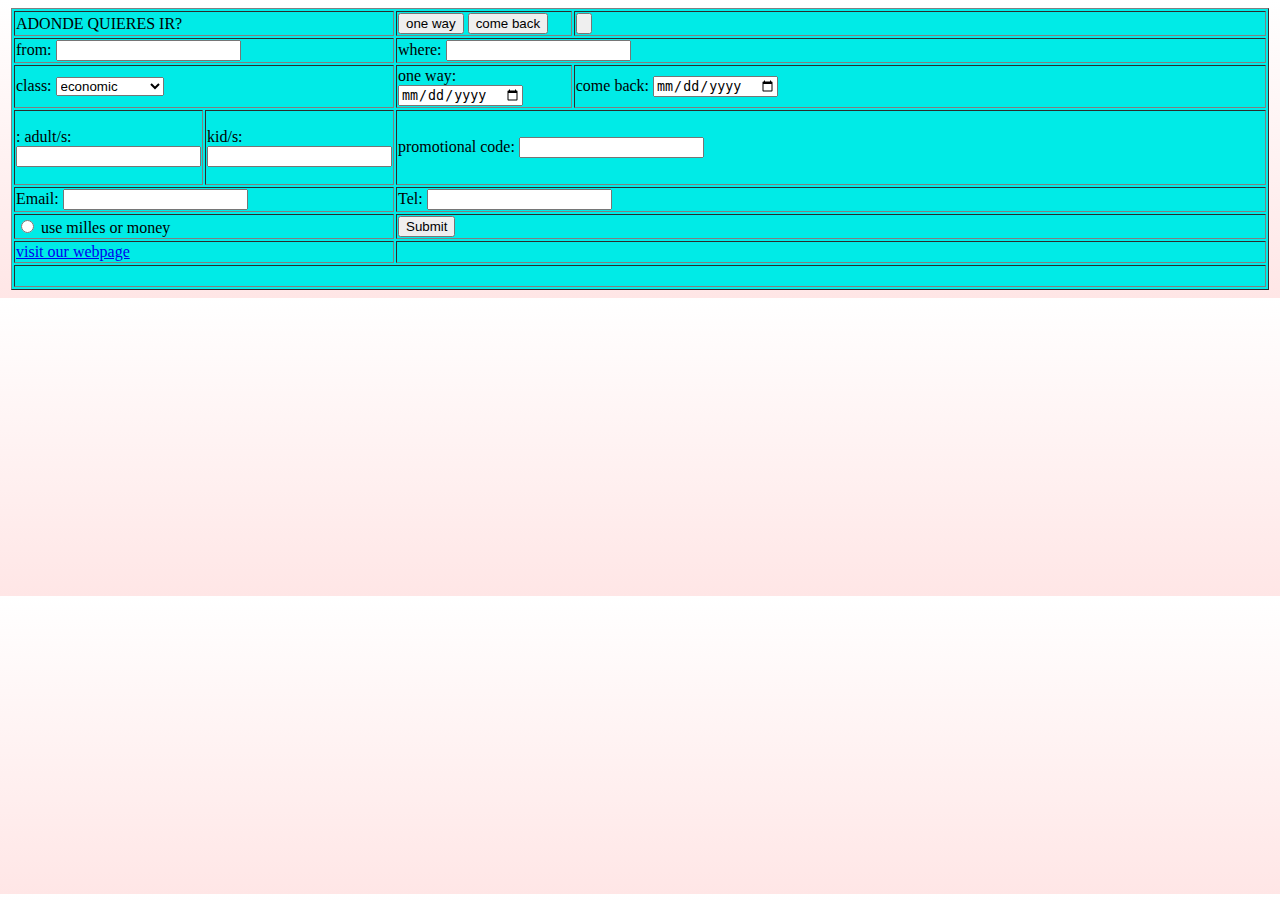
<file: form car.html>
<!doctype html>
<html>
<head>
<meta charset="utf-8">
<title>Untitled Document</title>
<style type="text/css">
body {
    background-color: #4F4949;
    background-image: -webkit-linear-gradient(270deg,rgba(255,255,255,1.00) 0%,rgba(255,230,230,1.00) 100%);
    background-image: -moz-linear-gradient(270deg,rgba(255,255,255,1.00) 0%,rgba(255,230,230,1.00) 100%);
    background-image: -o-linear-gradient(270deg,rgba(255,255,255,1.00) 0%,rgba(255,230,230,1.00) 100%);
    background-image: linear-gradient(180deg,rgba(255,255,255,1.00) 0%,rgba(255,230,230,1.00) 100%);
}
table {
    background-color: #00EBE7;
    margin-left: auto;
    margin-right: auto;
}
</style>
</head>

<body>
<form id="form1" name="form1" method="post">
  <table width="1258" border="1">
    <tbody>
      <tr>
        <td colspan="2">ADONDE QUIERES IR?</td>
        <td><input type="button" name="button" id="button" value="one way">
        <input type="button" name="button3" id="button3" value="come back"></td>
        <td><input type="button" name="button2" id="button2"></td>
      </tr>
      <tr>
        <td colspan="2"><label for="textfield">from:</label>
        <input name="textfield" type="text" required="required" id="textfield"></td>
        <td colspan="2"><label for="textfield2">where:</label>
        <input name="textfield2" type="text" required="required" id="textfield2"></td>
      </tr>
      <tr>
        <td colspan="2"><label for="select">class:</label>
          <select name="select" required="required" id="select">
            <option value="200$">economic</option>
            <option value="700$">first class</option>
            <option value="1500$">premium class</option>
        </select></td>
        <td width="178"><label for="date">one way:</label>
        <input type="date" name="date" id="date"></td>
        <td width="764"><label for="date2">come back:</label>
        <input name="date2" type="date" required="required" id="date2"></td>
      </tr>
      <tr>
        <td width="144"><p>
          <label for="textfield3">:</label>
          <label for="textfield3">adult/s:</label>
          <input name="textfield3" type="text" required="required" id="textfield3">
        </p></td>
        <td width="144"><label for="textfield4">kid/s:</label>
        <input name="textfield4" type="text" required="required" id="textfield4"></td>
        <td colspan="2"><label for="textfield5">promotional code:</label>
        <input name="textfield5" type="text" required="required" id="textfield5"></td>
      </tr>
      <tr>
        <td colspan="2"><label for="email">Email:</label>
        <input name="email" type="email" required="required" id="email"></td>
        <td colspan="2"><label for="tel">Tel:</label>
        <input name="tel" type="tel" required="required" id="tel"></td>
      </tr>
      <tr>
        <td colspan="2"><input name="radio" type="radio" required="required" id="radio" value="radio">
        use milles or money</td>
        <td colspan="2"><input type="submit" name="submit" id="submit" value="Submit"></td>
      </tr>
      <tr>
        <td colspan="2"><a href="https://www.volaris.com/?utm_source=google&utm_medium=cpc&utm_campaign=brand_cpc_mx">visit our webpage</a></td>
        <td colspan="2">&nbsp;</td>
      </tr>
      <tr>
        <td colspan="4">&nbsp;</td>
      </tr>
    </tbody>
  </table>
</form>
</body>
</html>
</file>
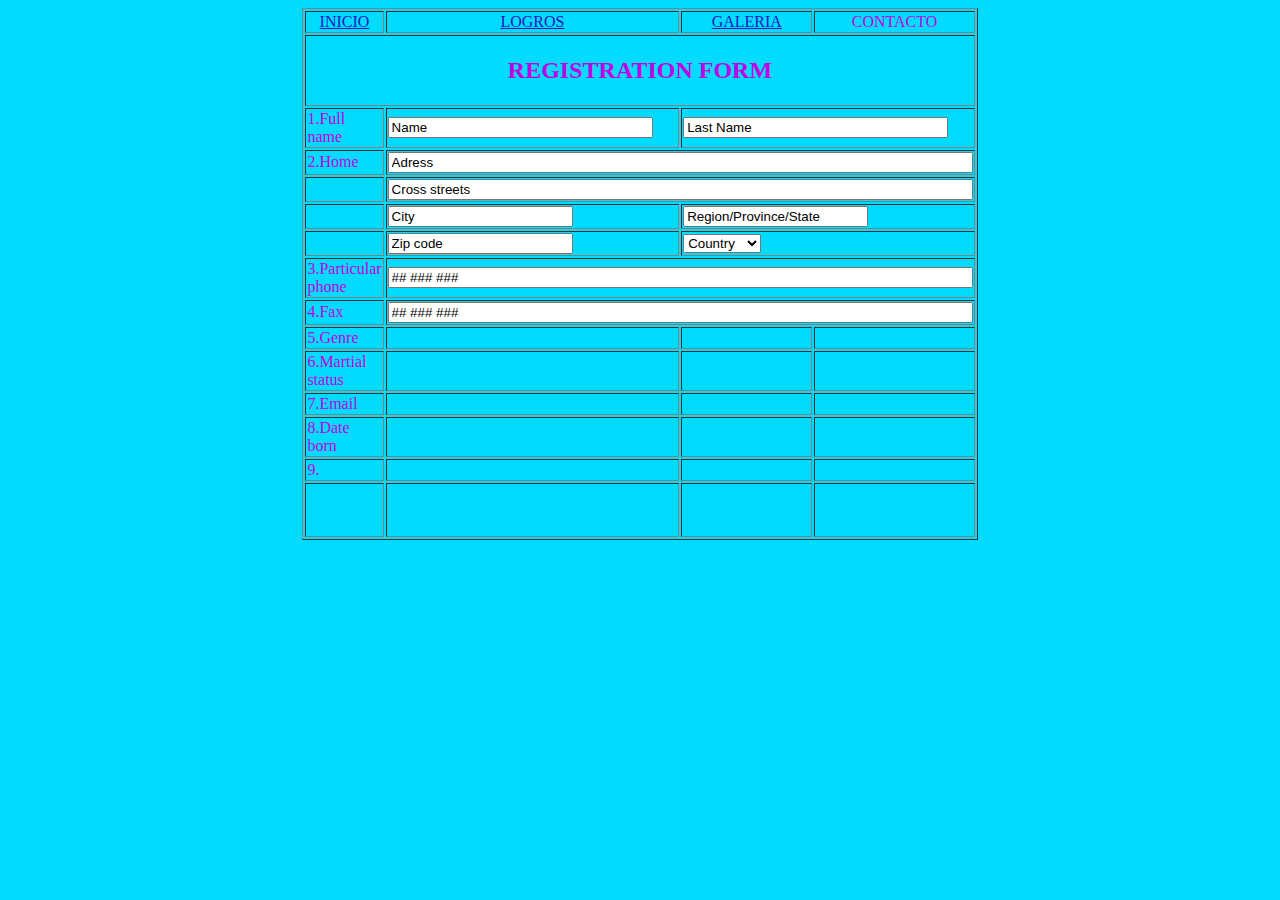
<file: Form.html>
<!doctype html>
<html>
<head>
<meta charset="utf-8">
<title>form</title>
<style type="text/css">
body,td,th {
    color: #C200E4;
}
body {
    background-color: #00DBFF;
}
a:link {
    color: #2816BF;
}
a:visited {
    color: #022623;
}
</style>
</head>

<body>
<form id="form1" name="form1" method="post">
  <table width="504" border="1" align="center">
    <tbody>
      <tr>
        <td width="73" align="center"><a href="index.html">INICIO</a></td>
        <td width="180" align="center"><a href="logros.html">LOGROS</a></td>
        <td width="100" align="center"><a href="galeria.html">GALERIA</a></td>
        <td width="123" align="center">CONTACTO</td>
      </tr>
      <tr>
        <td colspan="4" align="center"><h2>REGISTRATION FORM</h2></td>
      </tr>
      <tr>
        <td>1.Full name </td>
        <td><input name="textfield" type="text" id="textfield" value="Name" size="30"></td>
        <td colspan="2"><input name="textfield2" type="text" id="textfield2" value="Last Name" size="30"></td>
      </tr>
      <tr>
        <td>2.Home</td>
        <td colspan="3"><input name="textfield3" type="text" id="textfield3" value="Adress" size="70"></td>
      </tr>
      <tr>
        <td>&nbsp;</td>
        <td colspan="3"><input name="textfield4" type="text" id="textfield4" value="Cross streets" size="70"></td>
      </tr>
      <tr>
        <td>&nbsp;</td>
        <td><input name="textfield5" type="text" id="textfield5" value="City"></td>
        <td colspan="2"><input name="textfield6" type="text" id="textfield6" value="Region/Province/State"></td>
      </tr>
      <tr>
        <td>&nbsp;</td>
        <td><input name="textfield7" type="text" id="textfield7" value="Zip code"></td>
        <td colspan="2"><select name="select" id="select">
          <option>Country</option>
          <option>Canada</option>
          <option>Denmark</option>
          <option>Etiopia</option>
          <option>Ganah</option>
          <option>Groeland</option>
          <option>Mexico</option>
          <option>Morocco</option>
          <option>Portugal</option>
          <option>Russia</option>
          <option>Sweeden</option>
        </select></td>
      </tr>
      <tr>
        <td>3.Particular phone</td>
        <td colspan="3"><input name="textfield8" type="text" id="textfield8" value="## ### ###" size="70"></td>
      </tr>
      <tr>
        <td>4.Fax</td>
        <td colspan="3"><input name="textfield9" type="text" id="textfield9" value="## ### ###" size="70"></td>
      </tr>
      <tr>
        <td>5.Genre</td>
        <td>&nbsp;</td>
        <td>&nbsp;</td>
        <td>&nbsp;</td>
      </tr>
      <tr>
        <td>6.Martial status</td>
        <td>&nbsp;</td>
        <td>&nbsp;</td>
        <td>&nbsp;</td>
      </tr>
      <tr>
        <td>7.Email</td>
        <td>&nbsp;</td>
        <td>&nbsp;</td>
        <td>&nbsp;</td>
      </tr>
      <tr>
        <td>8.Date born</td>
        <td>&nbsp;</td>
        <td>&nbsp;</td>
        <td>&nbsp;</td>
      </tr>
      <tr>
        <td>9.</td>
        <td>&nbsp;</td>
        <td>&nbsp;</td>
        <td>&nbsp;</td>
      </tr>
      <tr>
        <td><p><br>
        </p></td>
        <td>&nbsp;</td>
        <td>&nbsp;</td>
        <td>&nbsp;</td>
      </tr>
    </tbody>
  </table>
  <p>&nbsp;</p>
</form>
</body>
</html>
</file>
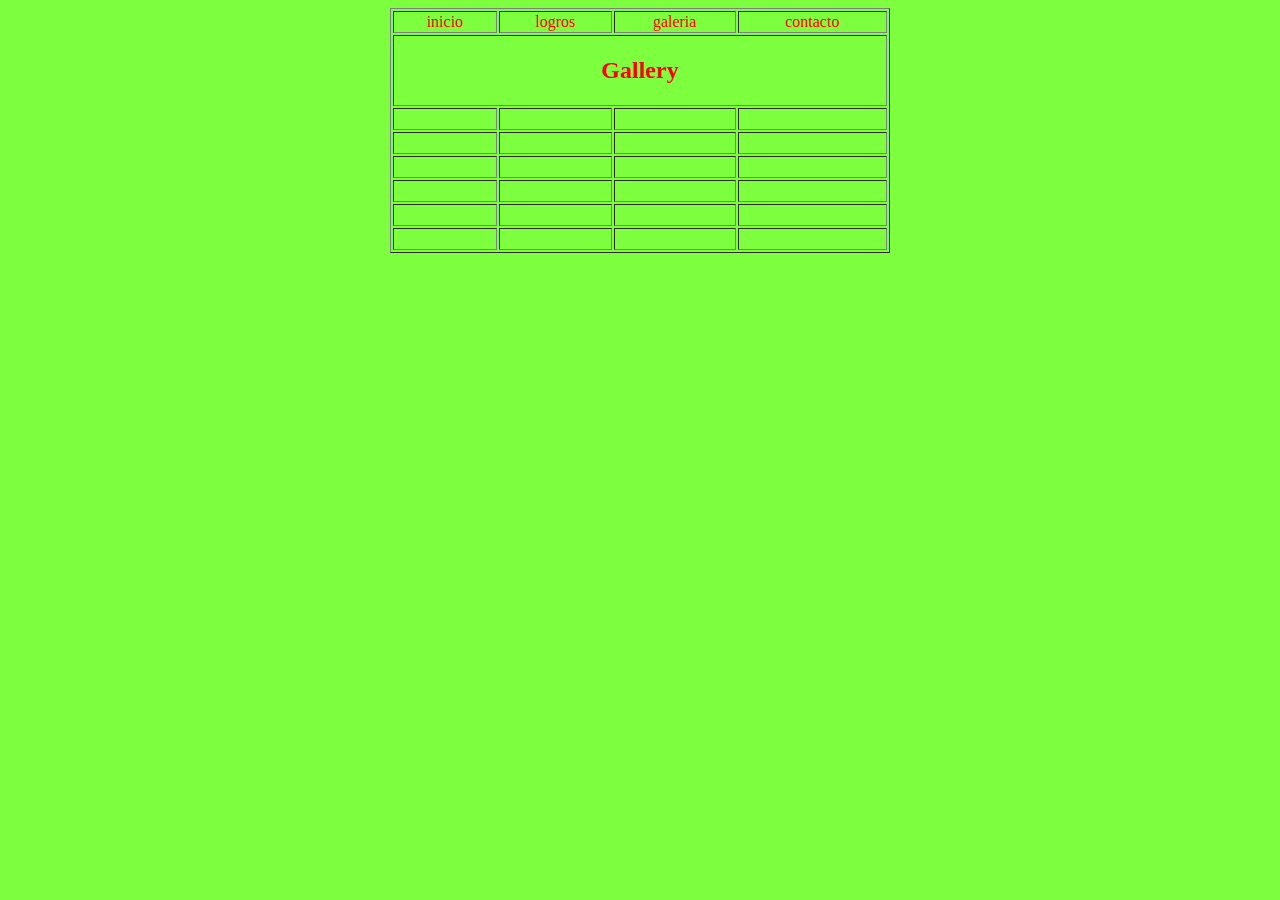
<file: Untitled-2.html>
<!doctype html>
<html>
<head>
<meta charset="utf-8">
<title>PAGE 3</title>
<style type="text/css">
body {
    background-color: #7DFF40;
}
body,td,th {
    color: #FF0000;
}
</style>
</head>

<body>
<table width="500" border="1" align="center">
  <tbody>
    <tr align="center">
      <td>inicio</td>
      <td>logros </td>
      <td>galeria</td>
      <td>contacto</td>
    </tr>
    <tr align="center">
      <td colspan="4"><h2>Gallery</h2></td>
    </tr>
    <tr>
      <td>&nbsp;</td>
      <td>&nbsp;</td>
      <td>&nbsp;</td>
      <td>&nbsp;</td>
    </tr>
    <tr>
      <td>&nbsp;</td>
      <td>&nbsp;</td>
      <td>&nbsp;</td>
      <td>&nbsp;</td>
    </tr>
    <tr>
      <td>&nbsp;</td>
      <td>&nbsp;</td>
      <td>&nbsp;</td>
      <td>&nbsp;</td>
    </tr>
    <tr>
      <td>&nbsp;</td>
      <td>&nbsp;</td>
      <td>&nbsp;</td>
      <td>&nbsp;</td>
    </tr>
    <tr>
      <td>&nbsp;</td>
      <td>&nbsp;</td>
      <td>&nbsp;</td>
      <td>&nbsp;</td>
    </tr>
    <tr>
      <td>&nbsp;</td>
      <td>&nbsp;</td>
      <td>&nbsp;</td>
      <td>&nbsp;</td>
    </tr>
  </tbody>
</table>
</body>
</html>
</file>
